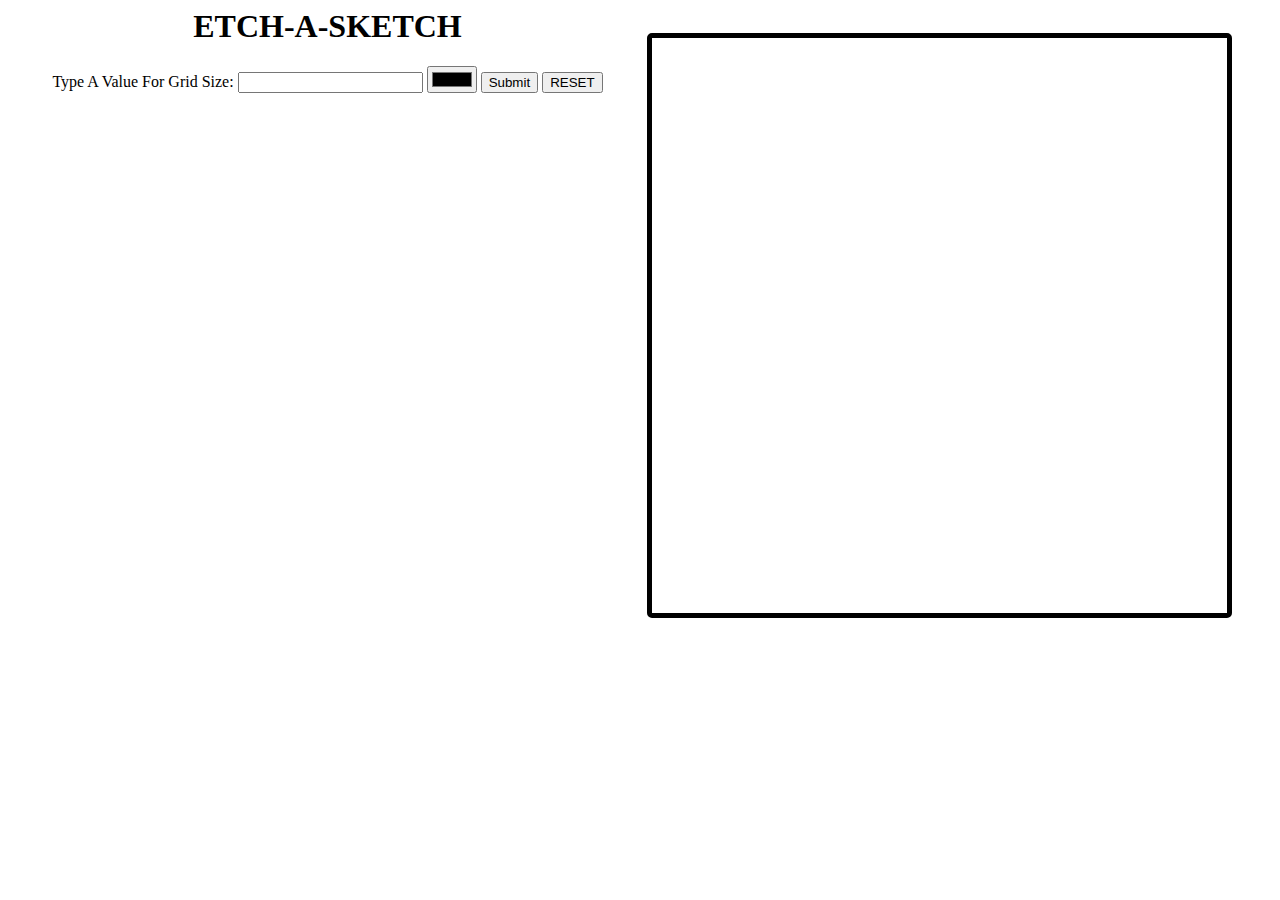
<file: index.html>
<html>

<head>
    <meta charset="UTF-8" />
    <meta name="viewport" content="width=device-width, initial-scale=1.0" />
    <meta http-equiv="X-UA-Compatible" content="ie=edge" />
    <link rel="stylesheet" type="text/css" href="task-1.css" />
    <title>Etch-A-Sketch</title>
</head>

<body>

    <div class="maindiv">
        <div class="box"></div>
    </div>
    <div class="page">
        <h1>ETCH-A-SKETCH</h1>
        <label for="userinpute">Type A Value For Grid Size:</label>
        <input type="number" id="userinpute" name="quantity" />
        <input type="color" id="colorizer" value="color">
        <input type="submit" id="userbutton" name="quantity" onclick="coworker()" />
        <button class="reset">RESET</button>

    </div>
    <script src="task-1.js"></script>
</body>

</html>
</file>
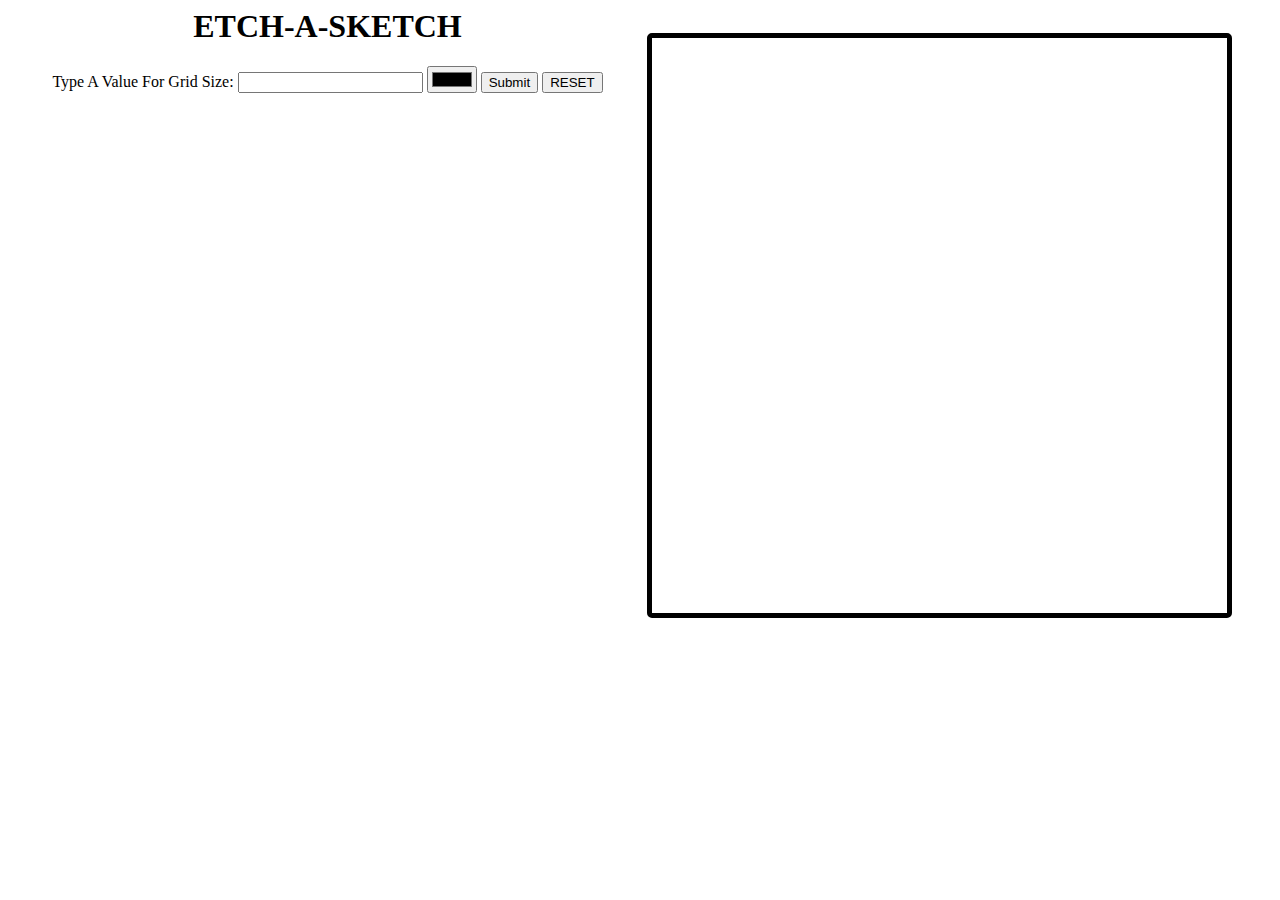
<file: task-1.html>
<html>

<head>
    <meta charset="UTF-8" />
    <meta name="viewport" content="width=device-width, initial-scale=1.0" />
    <meta http-equiv="X-UA-Compatible" content="ie=edge" />
    <link rel="stylesheet" type="text/css" href="task-1.css" />
    <title>Etch-A-Sketch</title>
</head>

<body>

    <div class="maindiv">
        <div class="box"></div>
    </div>
    <div class="page">
        <h1>ETCH-A-SKETCH</h1>
        <label for="userinpute">Type A Value For Grid Size:</label>
        <input type="number" id="userinpute" name="quantity" />
        <input type="color" id="colorizer" value="color">
        <input type="submit" id="userbutton" name="quantity" onclick="coworker()" />
        <button class="reset">RESET</button>

    </div>
    <script src="task-1.js"></script>
</body>

</html>
</file>
<file: task-1.css>
html {
    text-align: center;
    font-family: Monaco;
}

.maindiv {
    float: right;
}

.left {
    display: inline-block;
}

.square {
    background-color: white;
    border: 1px solid black;
}

.color
{
    background-color: black;
    border: 1 px solid ;
}

.box {
    margin-top: 25px;
    margin-right: 40px;
    display: inline-grid;
    grid-template-columns: repeat(16, 2fr);
    grid-template-rows: repeat(16, 2fr);
    border: 5px solid black;
    border-radius: 5px;
    height: 575px;
    width: 575px;
}
</file>
